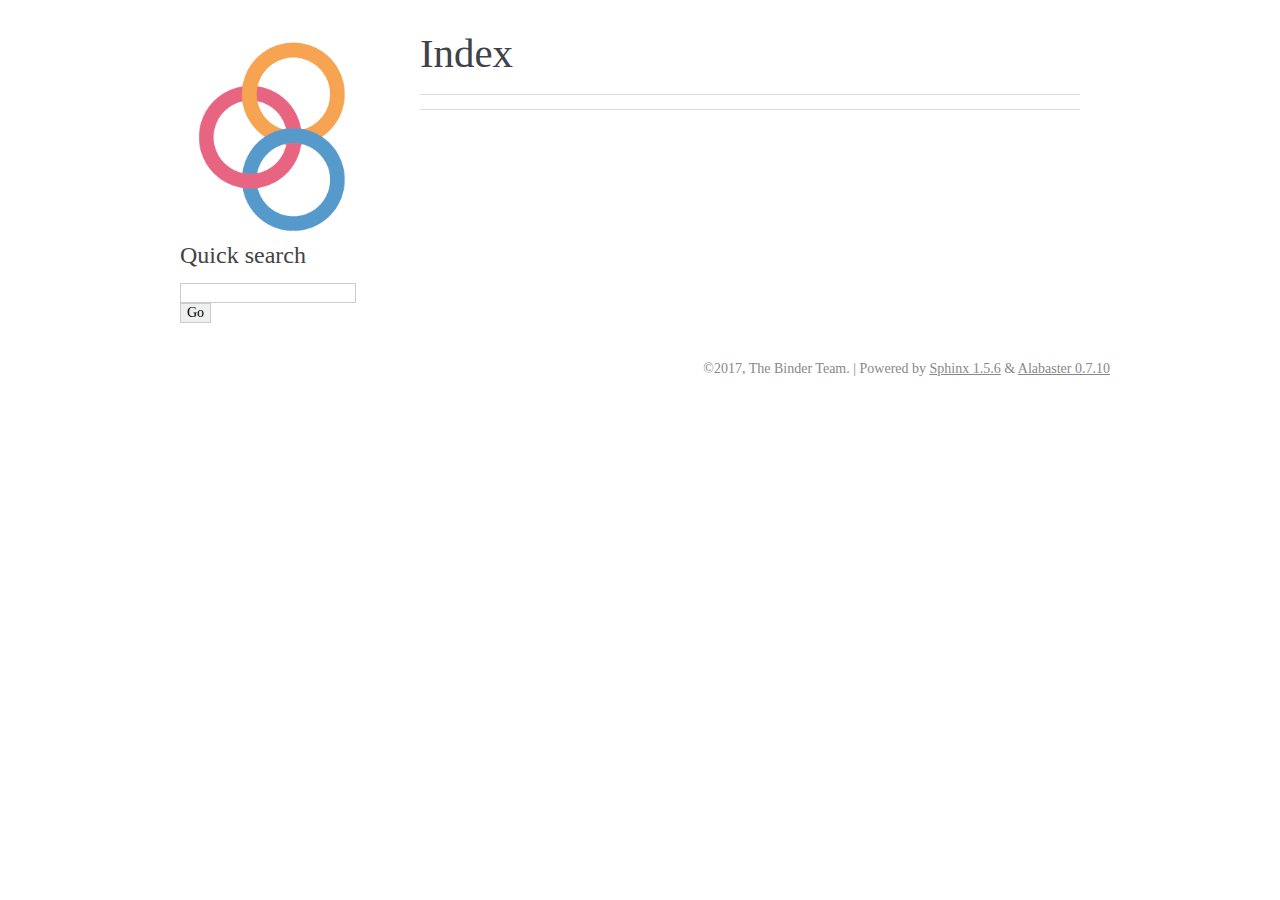
<file: doc/_build/html/genindex.html>
<!DOCTYPE html PUBLIC "-//W3C//DTD XHTML 1.0 Transitional//EN"
  "http://www.w3.org/TR/xhtml1/DTD/xhtml1-transitional.dtd">


<html xmlns="http://www.w3.org/1999/xhtml">
  <head>
    <meta http-equiv="Content-Type" content="text/html; charset=utf-8" />
    
    <title>Index &#8212; Binder 0.1b documentation</title>
    
    <link rel="stylesheet" href="_static/alabaster.css" type="text/css" />
    <link rel="stylesheet" href="_static/pygments.css" type="text/css" />
    
    <script type="text/javascript">
      var DOCUMENTATION_OPTIONS = {
        URL_ROOT:    './',
        VERSION:     '0.1b',
        COLLAPSE_INDEX: false,
        FILE_SUFFIX: '.html',
        HAS_SOURCE:  true,
        SOURCELINK_SUFFIX: '.txt'
      };
    </script>
    <script type="text/javascript" src="_static/jquery.js"></script>
    <script type="text/javascript" src="_static/underscore.js"></script>
    <script type="text/javascript" src="_static/doctools.js"></script>
    <link rel="shortcut icon" href="_static/favicon.png"/>
    <link rel="index" title="Index" href="#" />
    <link rel="search" title="Search" href="search.html" />
   
  <link rel="stylesheet" href="_static/custom.css" type="text/css" />
  
  
  <meta name="viewport" content="width=device-width, initial-scale=0.9, maximum-scale=0.9" />

  </head>
  <body role="document">
  

    <div class="document">
      <div class="documentwrapper">
        <div class="bodywrapper">
          <div class="body" role="main">
            

<h1 id="index">Index</h1>

<div class="genindex-jumpbox">
 
</div>


          </div>
        </div>
      </div>
      <div class="sphinxsidebar" role="navigation" aria-label="main navigation">
        <div class="sphinxsidebarwrapper">
            <p class="logo"><a href="index.html">
              <img class="logo" src="_static/logo.png" alt="Logo"/>
            </a></p>

   <div class="relations">
<h3>Related Topics</h3>
<ul>
  <li><a href="index.html">Documentation overview</a><ul>
  </ul></li>
</ul>
</div>

<div id="searchbox" style="display: none" role="search">
  <h3>Quick search</h3>
    <form class="search" action="search.html" method="get">
      <div><input type="text" name="q" /></div>
      <div><input type="submit" value="Go" /></div>
      <input type="hidden" name="check_keywords" value="yes" />
      <input type="hidden" name="area" value="default" />
    </form>
</div>
<script type="text/javascript">$('#searchbox').show(0);</script>
        </div>
      </div>
      <div class="clearer"></div>
    </div>
    <div class="footer">
      &copy;2017, The Binder Team.
      
      |
      Powered by <a href="http://sphinx-doc.org/">Sphinx 1.5.6</a>
      &amp; <a href="https://github.com/bitprophet/alabaster">Alabaster 0.7.10</a>
      
    </div>

    

    
  </body>
</html>
</file>
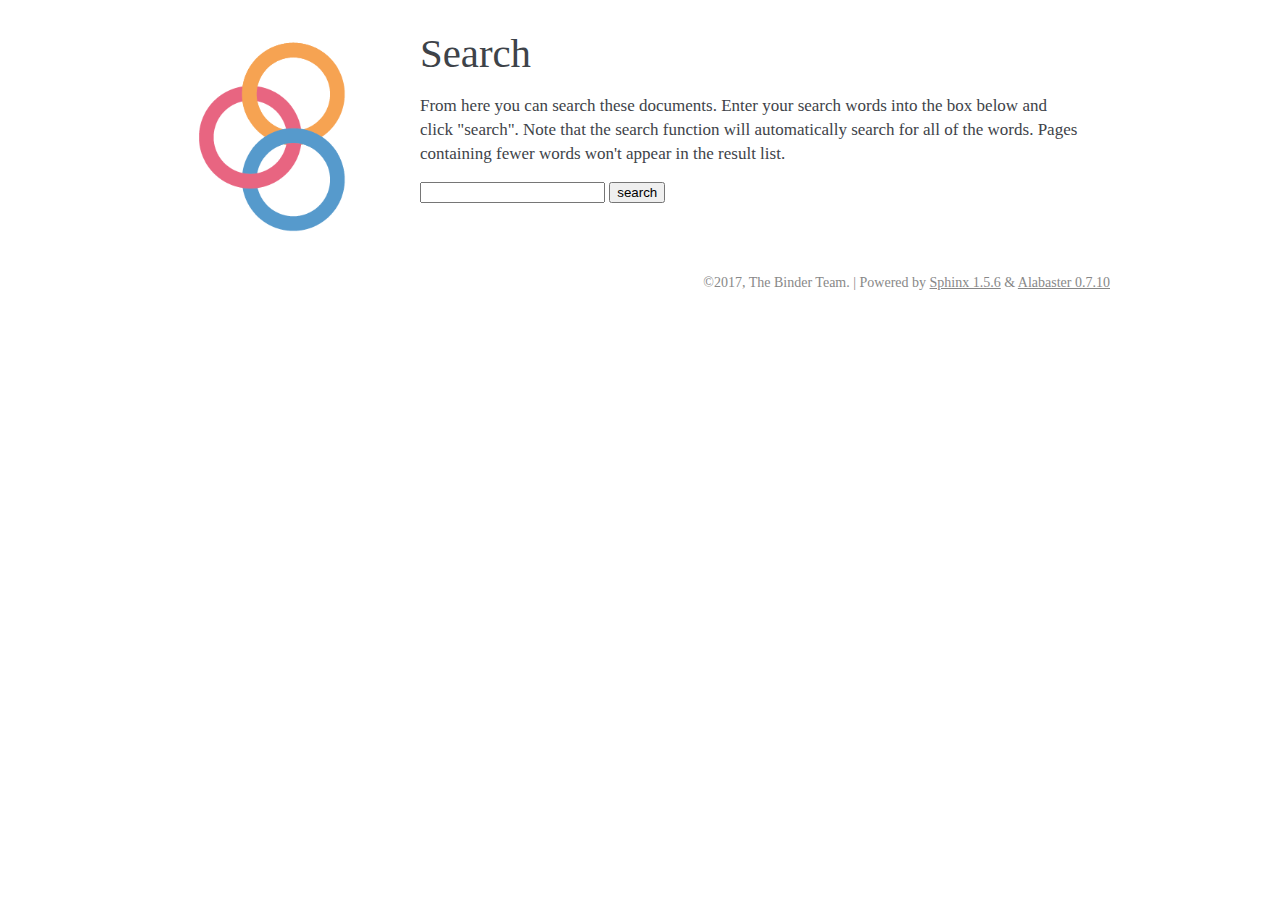
<file: doc/_build/html/search.html>
<!DOCTYPE html PUBLIC "-//W3C//DTD XHTML 1.0 Transitional//EN"
  "http://www.w3.org/TR/xhtml1/DTD/xhtml1-transitional.dtd">


<html xmlns="http://www.w3.org/1999/xhtml">
  <head>
    <meta http-equiv="Content-Type" content="text/html; charset=utf-8" />
    
    <title>Search &#8212; Binder 0.1b documentation</title>
    
    <link rel="stylesheet" href="_static/alabaster.css" type="text/css" />
    <link rel="stylesheet" href="_static/pygments.css" type="text/css" />
    
    <script type="text/javascript">
      var DOCUMENTATION_OPTIONS = {
        URL_ROOT:    './',
        VERSION:     '0.1b',
        COLLAPSE_INDEX: false,
        FILE_SUFFIX: '.html',
        HAS_SOURCE:  true,
        SOURCELINK_SUFFIX: '.txt'
      };
    </script>
    <script type="text/javascript" src="_static/jquery.js"></script>
    <script type="text/javascript" src="_static/underscore.js"></script>
    <script type="text/javascript" src="_static/doctools.js"></script>
    <script type="text/javascript" src="_static/searchtools.js"></script>
    <link rel="shortcut icon" href="_static/favicon.png"/>
    <link rel="index" title="Index" href="genindex.html" />
    <link rel="search" title="Search" href="#" />
  <script type="text/javascript">
    jQuery(function() { Search.loadIndex("searchindex.js"); });
  </script>
  
  <script type="text/javascript" id="searchindexloader"></script>
  
   
  <link rel="stylesheet" href="_static/custom.css" type="text/css" />
  
  
  <meta name="viewport" content="width=device-width, initial-scale=0.9, maximum-scale=0.9" />


  </head>
  <body role="document">
  

    <div class="document">
      <div class="documentwrapper">
        <div class="bodywrapper">
          <div class="body" role="main">
            
  <h1 id="search-documentation">Search</h1>
  <div id="fallback" class="admonition warning">
  <script type="text/javascript">$('#fallback').hide();</script>
  <p>
    Please activate JavaScript to enable the search
    functionality.
  </p>
  </div>
  <p>
    From here you can search these documents. Enter your search
    words into the box below and click "search". Note that the search
    function will automatically search for all of the words. Pages
    containing fewer words won't appear in the result list.
  </p>
  <form action="" method="get">
    <input type="text" name="q" value="" />
    <input type="submit" value="search" />
    <span id="search-progress" style="padding-left: 10px"></span>
  </form>
  
  <div id="search-results">
  
  </div>

          </div>
        </div>
      </div>
      <div class="sphinxsidebar" role="navigation" aria-label="main navigation">
        <div class="sphinxsidebarwrapper">
            <p class="logo"><a href="index.html">
              <img class="logo" src="_static/logo.png" alt="Logo"/>
            </a></p><div class="relations">
<h3>Related Topics</h3>
<ul>
  <li><a href="index.html">Documentation overview</a><ul>
  </ul></li>
</ul>
</div>
        </div>
      </div>
      <div class="clearer"></div>
    </div>
    <div class="footer">
      &copy;2017, The Binder Team.
      
      |
      Powered by <a href="http://sphinx-doc.org/">Sphinx 1.5.6</a>
      &amp; <a href="https://github.com/bitprophet/alabaster">Alabaster 0.7.10</a>
      
    </div>

    

    
  </body>
</html>
</file>
<file: doc/_build/html/_static/alabaster.css>
@import url("basic.css");

/* -- page layout ----------------------------------------------------------- */

body {
    font-family: 'goudy old style', 'minion pro', 'bell mt', Georgia, 'Hiragino Mincho Pro', serif;
    font-size: 17px;
    background-color: #fff;
    color: #000;
    margin: 0;
    padding: 0;
}


div.document {
    width: 940px;
    margin: 30px auto 0 auto;
}

div.documentwrapper {
    float: left;
    width: 100%;
}

div.bodywrapper {
    margin: 0 0 0 220px;
}

div.sphinxsidebar {
    width: 220px;
    font-size: 14px;
    line-height: 1.5;
}

hr {
    border: 1px solid #B1B4B6;
}

div.body {
    background-color: #fff;
    color: #3E4349;
    padding: 0 30px 0 30px;
}

div.body > .section {
    text-align: left;
}

div.footer {
    width: 940px;
    margin: 20px auto 30px auto;
    font-size: 14px;
    color: #888;
    text-align: right;
}

div.footer a {
    color: #888;
}

p.caption {
    font-family: inherit;
    font-size: inherit;
}


div.relations {
    display: none;
}


div.sphinxsidebar a {
    color: #444;
    text-decoration: none;
    border-bottom: 1px dotted #999;
}

div.sphinxsidebar a:hover {
    border-bottom: 1px solid #999;
}

div.sphinxsidebarwrapper {
    padding: 18px 10px;
}

div.sphinxsidebarwrapper p.logo {
    padding: 0;
    margin: -10px 0 0 0px;
    text-align: center;
}

div.sphinxsidebarwrapper h1.logo {
    margin-top: -10px;
    text-align: center;
    margin-bottom: 5px;
    text-align: left;
}

div.sphinxsidebarwrapper h1.logo-name {
    margin-top: 0px;
}

div.sphinxsidebarwrapper p.blurb {
    margin-top: 0;
    font-style: normal;
}

div.sphinxsidebar h3,
div.sphinxsidebar h4 {
    font-family: 'Garamond', 'Georgia', serif;
    color: #444;
    font-size: 24px;
    font-weight: normal;
    margin: 0 0 5px 0;
    padding: 0;
}

div.sphinxsidebar h4 {
    font-size: 20px;
}

div.sphinxsidebar h3 a {
    color: #444;
}

div.sphinxsidebar p.logo a,
div.sphinxsidebar h3 a,
div.sphinxsidebar p.logo a:hover,
div.sphinxsidebar h3 a:hover {
    border: none;
}

div.sphinxsidebar p {
    color: #555;
    margin: 10px 0;
}

div.sphinxsidebar ul {
    margin: 10px 0;
    padding: 0;
    color: #000;
}

div.sphinxsidebar ul li.toctree-l1 > a {
    font-size: 120%;
}

div.sphinxsidebar ul li.toctree-l2 > a {
    font-size: 110%;
}

div.sphinxsidebar input {
    border: 1px solid #CCC;
    font-family: 'goudy old style', 'minion pro', 'bell mt', Georgia, 'Hiragino Mincho Pro', serif;
    font-size: 1em;
}

div.sphinxsidebar hr {
    border: none;
    height: 1px;
    color: #AAA;
    background: #AAA;

    text-align: left;
    margin-left: 0;
    width: 50%;
}

/* -- body styles ----------------------------------------------------------- */

a {
    color: #004B6B;
    text-decoration: underline;
}

a:hover {
    color: #6D4100;
    text-decoration: underline;
}

div.body h1,
div.body h2,
div.body h3,
div.body h4,
div.body h5,
div.body h6 {
    font-family: 'Garamond', 'Georgia', serif;
    font-weight: normal;
    margin: 30px 0px 10px 0px;
    padding: 0;
}

div.body h1 { margin-top: 0; padding-top: 0; font-size: 240%; }
div.body h2 { font-size: 180%; }
div.body h3 { font-size: 150%; }
div.body h4 { font-size: 130%; }
div.body h5 { font-size: 100%; }
div.body h6 { font-size: 100%; }

a.headerlink {
    color: #DDD;
    padding: 0 4px;
    text-decoration: none;
}

a.headerlink:hover {
    color: #444;
    background: #EAEAEA;
}

div.body p, div.body dd, div.body li {
    line-height: 1.4em;
}

div.admonition {
    margin: 20px 0px;
    padding: 10px 30px;
    background-color: #EEE;
    border: 1px solid #CCC;
}

div.admonition tt.xref, div.admonition code.xref, div.admonition a tt {
    background-color: #FBFBFB;
    border-bottom: 1px solid #fafafa;
}

div.admonition p.admonition-title {
    font-family: 'Garamond', 'Georgia', serif;
    font-weight: normal;
    font-size: 24px;
    margin: 0 0 10px 0;
    padding: 0;
    line-height: 1;
}

div.admonition p.last {
    margin-bottom: 0;
}

div.highlight {
    background-color: #fff;
}

dt:target, .highlight {
    background: #FAF3E8;
}

div.warning {
    background-color: #FCC;
    border: 1px solid #FAA;
}

div.danger {
    background-color: #FCC;
    border: 1px solid #FAA;
    -moz-box-shadow: 2px 2px 4px #D52C2C;
    -webkit-box-shadow: 2px 2px 4px #D52C2C;
    box-shadow: 2px 2px 4px #D52C2C;
}

div.error {
    background-color: #FCC;
    border: 1px solid #FAA;
    -moz-box-shadow: 2px 2px 4px #D52C2C;
    -webkit-box-shadow: 2px 2px 4px #D52C2C;
    box-shadow: 2px 2px 4px #D52C2C;
}

div.caution {
    background-color: #FCC;
    border: 1px solid #FAA;
}

div.attention {
    background-color: #FCC;
    border: 1px solid #FAA;
}

div.important {
    background-color: #EEE;
    border: 1px solid #CCC;
}

div.note {
    background-color: #EEE;
    border: 1px solid #CCC;
}

div.tip {
    background-color: #EEE;
    border: 1px solid #CCC;
}

div.hint {
    background-color: #EEE;
    border: 1px solid #CCC;
}

div.seealso {
    background-color: #EEE;
    border: 1px solid #CCC;
}

div.topic {
    background-color: #EEE;
}

p.admonition-title {
    display: inline;
}

p.admonition-title:after {
    content: ":";
}

pre, tt, code {
    font-family: 'Consolas', 'Menlo', 'Deja Vu Sans Mono', 'Bitstream Vera Sans Mono', monospace;
    font-size: 0.9em;
}

.hll {
    background-color: #FFC;
    margin: 0 -12px;
    padding: 0 12px;
    display: block;
}

img.screenshot {
}

tt.descname, tt.descclassname, code.descname, code.descclassname {
    font-size: 0.95em;
}

tt.descname, code.descname {
    padding-right: 0.08em;
}

img.screenshot {
    -moz-box-shadow: 2px 2px 4px #EEE;
    -webkit-box-shadow: 2px 2px 4px #EEE;
    box-shadow: 2px 2px 4px #EEE;
}

table.docutils {
    border: 1px solid #888;
    -moz-box-shadow: 2px 2px 4px #EEE;
    -webkit-box-shadow: 2px 2px 4px #EEE;
    box-shadow: 2px 2px 4px #EEE;
}

table.docutils td, table.docutils th {
    border: 1px solid #888;
    padding: 0.25em 0.7em;
}

table.field-list, table.footnote {
    border: none;
    -moz-box-shadow: none;
    -webkit-box-shadow: none;
    box-shadow: none;
}

table.footnote {
    margin: 15px 0;
    width: 100%;
    border: 1px solid #EEE;
    background: #FDFDFD;
    font-size: 0.9em;
}

table.footnote + table.footnote {
    margin-top: -15px;
    border-top: none;
}

table.field-list th {
    padding: 0 0.8em 0 0;
}

table.field-list td {
    padding: 0;
}

table.field-list p {
    margin-bottom: 0.8em;
}

/* Cloned from
 * https://github.com/sphinx-doc/sphinx/commit/ef60dbfce09286b20b7385333d63a60321784e68
 */
.field-name {
    -moz-hyphens: manual;
    -ms-hyphens: manual;
    -webkit-hyphens: manual;
    hyphens: manual;
}

table.footnote td.label {
    width: .1px;
    padding: 0.3em 0 0.3em 0.5em;
}

table.footnote td {
    padding: 0.3em 0.5em;
}

dl {
    margin: 0;
    padding: 0;
}

dl dd {
    margin-left: 30px;
}

blockquote {
    margin: 0 0 0 30px;
    padding: 0;
}

ul, ol {
    /* Matches the 30px from the narrow-screen "li > ul" selector below */
    margin: 10px 0 10px 30px;
    padding: 0;
}

pre {
    background: #EEE;
    padding: 7px 30px;
    margin: 15px 0px;
    line-height: 1.3em;
}

div.viewcode-block:target {
    background: #ffd;
}

dl pre, blockquote pre, li pre {
    margin-left: 0;
    padding-left: 30px;
}

tt, code {
    background-color: #ecf0f3;
    color: #222;
    /* padding: 1px 2px; */
}

tt.xref, code.xref, a tt {
    background-color: #FBFBFB;
    border-bottom: 1px solid #fff;
}

a.reference {
    text-decoration: none;
    border-bottom: 1px dotted #004B6B;
}

/* Don't put an underline on images */
a.image-reference, a.image-reference:hover {
    border-bottom: none;
}

a.reference:hover {
    border-bottom: 1px solid #6D4100;
}

a.footnote-reference {
    text-decoration: none;
    font-size: 0.7em;
    vertical-align: top;
    border-bottom: 1px dotted #004B6B;
}

a.footnote-reference:hover {
    border-bottom: 1px solid #6D4100;
}

a:hover tt, a:hover code {
    background: #EEE;
}


@media screen and (max-width: 870px) {

    div.sphinxsidebar {
    	display: none;
    }

    div.document {
       width: 100%;

    }

    div.documentwrapper {
    	margin-left: 0;
    	margin-top: 0;
    	margin-right: 0;
    	margin-bottom: 0;
    }

    div.bodywrapper {
    	margin-top: 0;
    	margin-right: 0;
    	margin-bottom: 0;
    	margin-left: 0;
    }

    ul {
    	margin-left: 0;
    }

	li > ul {
        /* Matches the 30px from the "ul, ol" selector above */
		margin-left: 30px;
	}

    .document {
    	width: auto;
    }

    .footer {
    	width: auto;
    }

    .bodywrapper {
    	margin: 0;
    }

    .footer {
    	width: auto;
    }

    .github {
        display: none;
    }



}



@media screen and (max-width: 875px) {

    body {
        margin: 0;
        padding: 20px 30px;
    }

    div.documentwrapper {
        float: none;
        background: #fff;
    }

    div.sphinxsidebar {
        display: block;
        float: none;
        width: 102.5%;
        margin: 50px -30px -20px -30px;
        padding: 10px 20px;
        background: #333;
        color: #FFF;
    }

    div.sphinxsidebar h3, div.sphinxsidebar h4, div.sphinxsidebar p,
    div.sphinxsidebar h3 a {
        color: #fff;
    }

    div.sphinxsidebar a {
        color: #AAA;
    }

    div.sphinxsidebar p.logo {
        display: none;
    }

    div.document {
        width: 100%;
        margin: 0;
    }

    div.footer {
        display: none;
    }

    div.bodywrapper {
        margin: 0;
    }

    div.body {
        min-height: 0;
        padding: 0;
    }

    .rtd_doc_footer {
        display: none;
    }

    .document {
        width: auto;
    }

    .footer {
        width: auto;
    }

    .footer {
        width: auto;
    }

    .github {
        display: none;
    }
}


/* misc. */

.revsys-inline {
    display: none!important;
}

/* Make nested-list/multi-paragraph items look better in Releases changelog
 * pages. Without this, docutils' magical list fuckery causes inconsistent
 * formatting between different release sub-lists.
 */
div#changelog > div.section > ul > li > p:only-child {
    margin-bottom: 0;
}

/* Hide fugly table cell borders in ..bibliography:: directive output */
table.docutils.citation, table.docutils.citation td, table.docutils.citation th {
  border: none;
  /* Below needed in some edge cases; if not applied, bottom shadows appear */
  -moz-box-shadow: none;
  -webkit-box-shadow: none;
  box-shadow: none;
}
</file>
<file: doc/_build/html/_static/pygments.css>
.highlight .hll { background-color: #ffffcc }
.highlight  { background: #eeffcc; }
.highlight .c { color: #408090; font-style: italic } /* Comment */
.highlight .err { border: 1px solid #FF0000 } /* Error */
.highlight .k { color: #007020; font-weight: bold } /* Keyword */
.highlight .o { color: #666666 } /* Operator */
.highlight .ch { color: #408090; font-style: italic } /* Comment.Hashbang */
.highlight .cm { color: #408090; font-style: italic } /* Comment.Multiline */
.highlight .cp { color: #007020 } /* Comment.Preproc */
.highlight .cpf { color: #408090; font-style: italic } /* Comment.PreprocFile */
.highlight .c1 { color: #408090; font-style: italic } /* Comment.Single */
.highlight .cs { color: #408090; background-color: #fff0f0 } /* Comment.Special */
.highlight .gd { color: #A00000 } /* Generic.Deleted */
.highlight .ge { font-style: italic } /* Generic.Emph */
.highlight .gr { color: #FF0000 } /* Generic.Error */
.highlight .gh { color: #000080; font-weight: bold } /* Generic.Heading */
.highlight .gi { color: #00A000 } /* Generic.Inserted */
.highlight .go { color: #333333 } /* Generic.Output */
.highlight .gp { color: #c65d09; font-weight: bold } /* Generic.Prompt */
.highlight .gs { font-weight: bold } /* Generic.Strong */
.highlight .gu { color: #800080; font-weight: bold } /* Generic.Subheading */
.highlight .gt { color: #0044DD } /* Generic.Traceback */
.highlight .kc { color: #007020; font-weight: bold } /* Keyword.Constant */
.highlight .kd { color: #007020; font-weight: bold } /* Keyword.Declaration */
.highlight .kn { color: #007020; font-weight: bold } /* Keyword.Namespace */
.highlight .kp { color: #007020 } /* Keyword.Pseudo */
.highlight .kr { color: #007020; font-weight: bold } /* Keyword.Reserved */
.highlight .kt { color: #902000 } /* Keyword.Type */
.highlight .m { color: #208050 } /* Literal.Number */
.highlight .s { color: #4070a0 } /* Literal.String */
.highlight .na { color: #4070a0 } /* Name.Attribute */
.highlight .nb { color: #007020 } /* Name.Builtin */
.highlight .nc { color: #0e84b5; font-weight: bold } /* Name.Class */
.highlight .no { color: #60add5 } /* Name.Constant */
.highlight .nd { color: #555555; font-weight: bold } /* Name.Decorator */
.highlight .ni { color: #d55537; font-weight: bold } /* Name.Entity */
.highlight .ne { color: #007020 } /* Name.Exception */
.highlight .nf { color: #06287e } /* Name.Function */
.highlight .nl { color: #002070; font-weight: bold } /* Name.Label */
.highlight .nn { color: #0e84b5; font-weight: bold } /* Name.Namespace */
.highlight .nt { color: #062873; font-weight: bold } /* Name.Tag */
.highlight .nv { color: #bb60d5 } /* Name.Variable */
.highlight .ow { color: #007020; font-weight: bold } /* Operator.Word */
.highlight .w { color: #bbbbbb } /* Text.Whitespace */
.highlight .mb { color: #208050 } /* Literal.Number.Bin */
.highlight .mf { color: #208050 } /* Literal.Number.Float */
.highlight .mh { color: #208050 } /* Literal.Number.Hex */
.highlight .mi { color: #208050 } /* Literal.Number.Integer */
.highlight .mo { color: #208050 } /* Literal.Number.Oct */
.highlight .sa { color: #4070a0 } /* Literal.String.Affix */
.highlight .sb { color: #4070a0 } /* Literal.String.Backtick */
.highlight .sc { color: #4070a0 } /* Literal.String.Char */
.highlight .dl { color: #4070a0 } /* Literal.String.Delimiter */
.highlight .sd { color: #4070a0; font-style: italic } /* Literal.String.Doc */
.highlight .s2 { color: #4070a0 } /* Literal.String.Double */
.highlight .se { color: #4070a0; font-weight: bold } /* Literal.String.Escape */
.highlight .sh { color: #4070a0 } /* Literal.String.Heredoc */
.highlight .si { color: #70a0d0; font-style: italic } /* Literal.String.Interpol */
.highlight .sx { color: #c65d09 } /* Literal.String.Other */
.highlight .sr { color: #235388 } /* Literal.String.Regex */
.highlight .s1 { color: #4070a0 } /* Literal.String.Single */
.highlight .ss { color: #517918 } /* Literal.String.Symbol */
.highlight .bp { color: #007020 } /* Name.Builtin.Pseudo */
.highlight .fm { color: #06287e } /* Name.Function.Magic */
.highlight .vc { color: #bb60d5 } /* Name.Variable.Class */
.highlight .vg { color: #bb60d5 } /* Name.Variable.Global */
.highlight .vi { color: #bb60d5 } /* Name.Variable.Instance */
.highlight .vm { color: #bb60d5 } /* Name.Variable.Magic */
.highlight .il { color: #208050 } /* Literal.Number.Integer.Long */
</file>
<file: doc/_build/html/_static/custom.css>
/* This file intentionally left blank. */
</file>
